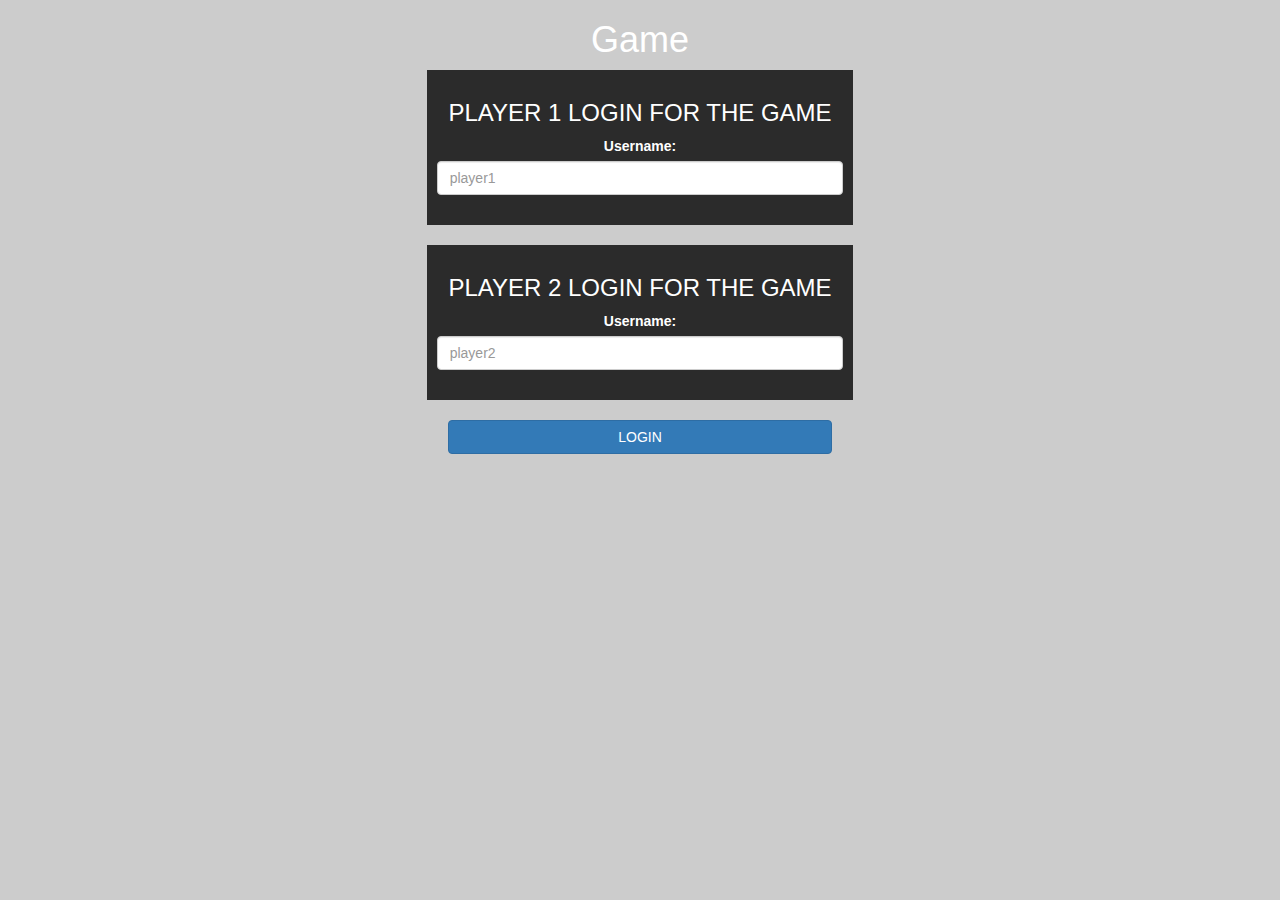
<file: index.html>
<!DOCTYPE html>
<html>
<head>
	<title>MATH QUIZ</title>

<meta name="viewport" content="width=device-width, initial-scale=1">
<link rel="stylesheet" href="https://maxcdn.bootstrapcdn.com/bootstrap/3.4.0/css/bootstrap.min.css">
<script src="https://ajax.googleapis.com/ajax/libs/jquery/3.4.1/jquery.min.js"></script>
<script src="https://maxcdn.bootstrapcdn.com/bootstrap/3.4.0/js/bootstrap.min.js"></script>

<link rel="stylesheet" type="text/css" href="game.css">

<script src="game_login.js"></script>
</head>
<body>
<center>
	<h1>
		Game
	</h1>
	<div class="col-lg-4 col-sm-8 col-xs-11 login_div1">
		<h3>PLAYER 1 LOGIN FOR THE GAME</h3>
		<label>Username:</label>
		<input type="text" id="player_1name" class="form-control" placeholder="player1">
		<br>
	</div>
	<br>

	<div class="col-lg-4 col-sm-8 col-xs-11 login_div2">
		<h3>PLAYER 2 LOGIN FOR THE GAME</h3>
		<label>Username:</label>
		<input type="text" id="player_2name" class="form-control" placeholder="player2">
		<br>
	</div>
	<br>
	<button style="width: 30%;" class="btn btn-primary" onclick="addUser()">
	LOGIN</button>
</center>

</body>
</html>
</file>
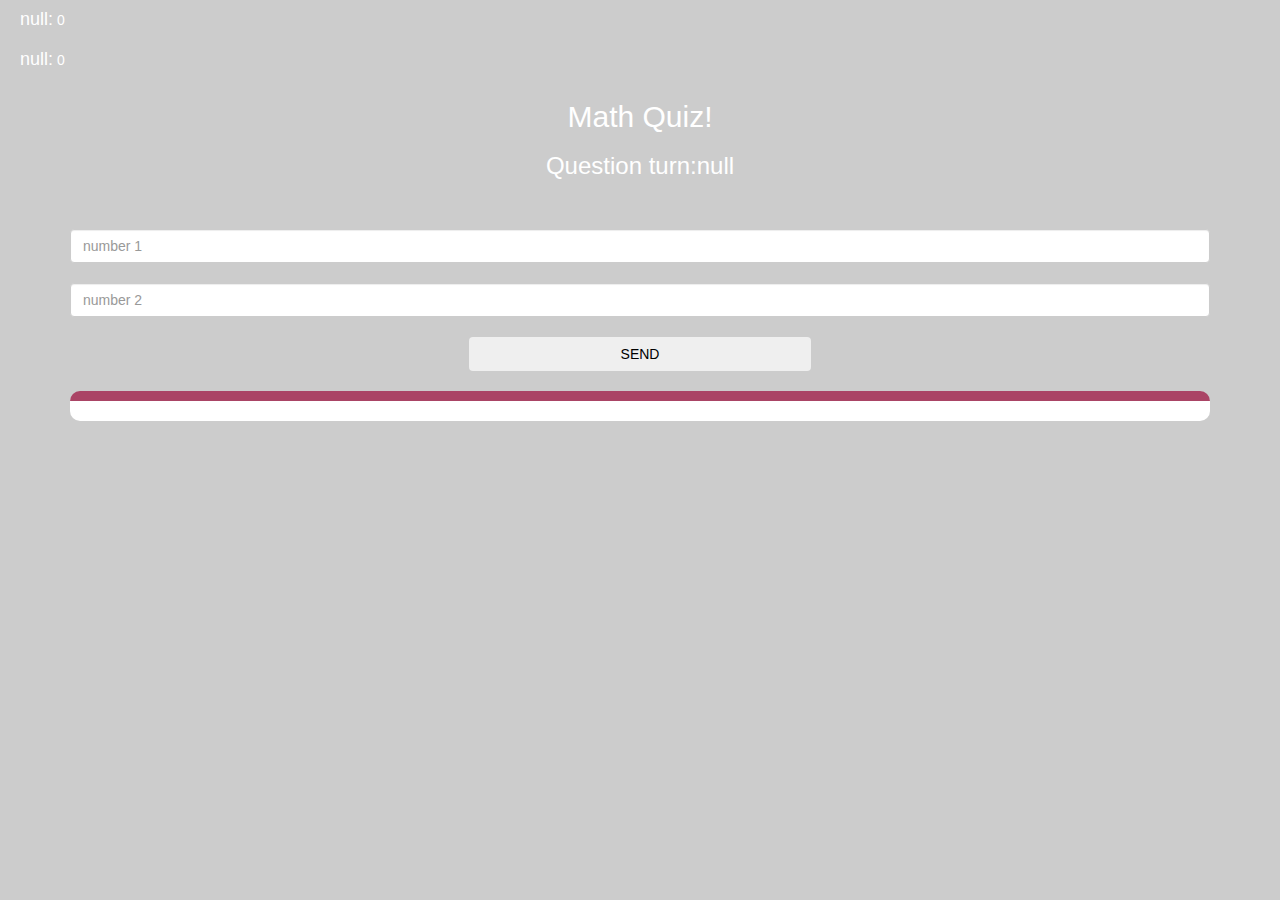
<file: game_page.html>
<!DOCTYPE html>
<html>
<head>
	<title>Math Quiz</title>

<meta name="viewport" content="width=device-width, initial-scale=1">
<link rel="stylesheet" href="https://maxcdn.bootstrapcdn.com/bootstrap/3.4.0/css/bootstrap.min.css">
<script src="https://ajax.googleapis.com/ajax/libs/jquery/3.4.1/jquery.min.js"></script>
<script src="https://maxcdn.bootstrapcdn.com/bootstrap/3.4.0/js/bootstrap.min.js"></script>

<link rel="stylesheet" type="text/css" href="game.css">
</head>
<body>
<h4 id="player1_name"></h4>
<span id="player1_score"></span>
<br>
<h4 id="player2_name"></h4>
<span id="player2_score"></span>
<div class="container">
	<center>
		<h2 style="color: white;">Math Quiz!</h2>

<h3 id="player_question"></h3>

		<br>
		<br>

		<input type="text" id="number1" class="form-control" placeholder="number 1">
		<br>
		<input type="text" id="number2" class="form-control" placeholder="number 2">
		<br>
		<button id="send" onclick="send()"  class="btn btn-sucess" style="width: 30%;">SEND</button>
		<br>
		<br>
		<div id="output"></div>
	</center>
	
</div>

<script src="game_page.js"></script>
</body>
</html>
</file>
<file: game.css>
body
	{
		background:url(https://image.freepik.com/free-vector/black-blue-techno-corporate-business-background-design-template_8306-237.jpg);
		background-color: #cccccc;
		background-size:1500px 700px;
		color: white;
	}

	.login_div1 , .login_div2
	{
		background: white;
		padding: 10px;
		float: none;
		background-color:rgb(43, 43, 43) ;
		color:white;
	}


#player1_name , #player2_name
{
	display: inline-block;
	margin-left: 20px;
}
#word
{
	width: 60%;
}
#word_display
{
	letter-spacing: 5px;
}
#output
{
background: white;
border-radius: 10px;
border-top: 10px solid #AA4465;
padding: 10px;
float: none;
text-align: left;
color: black;
}

#send
{
color: black;
}
</file>
